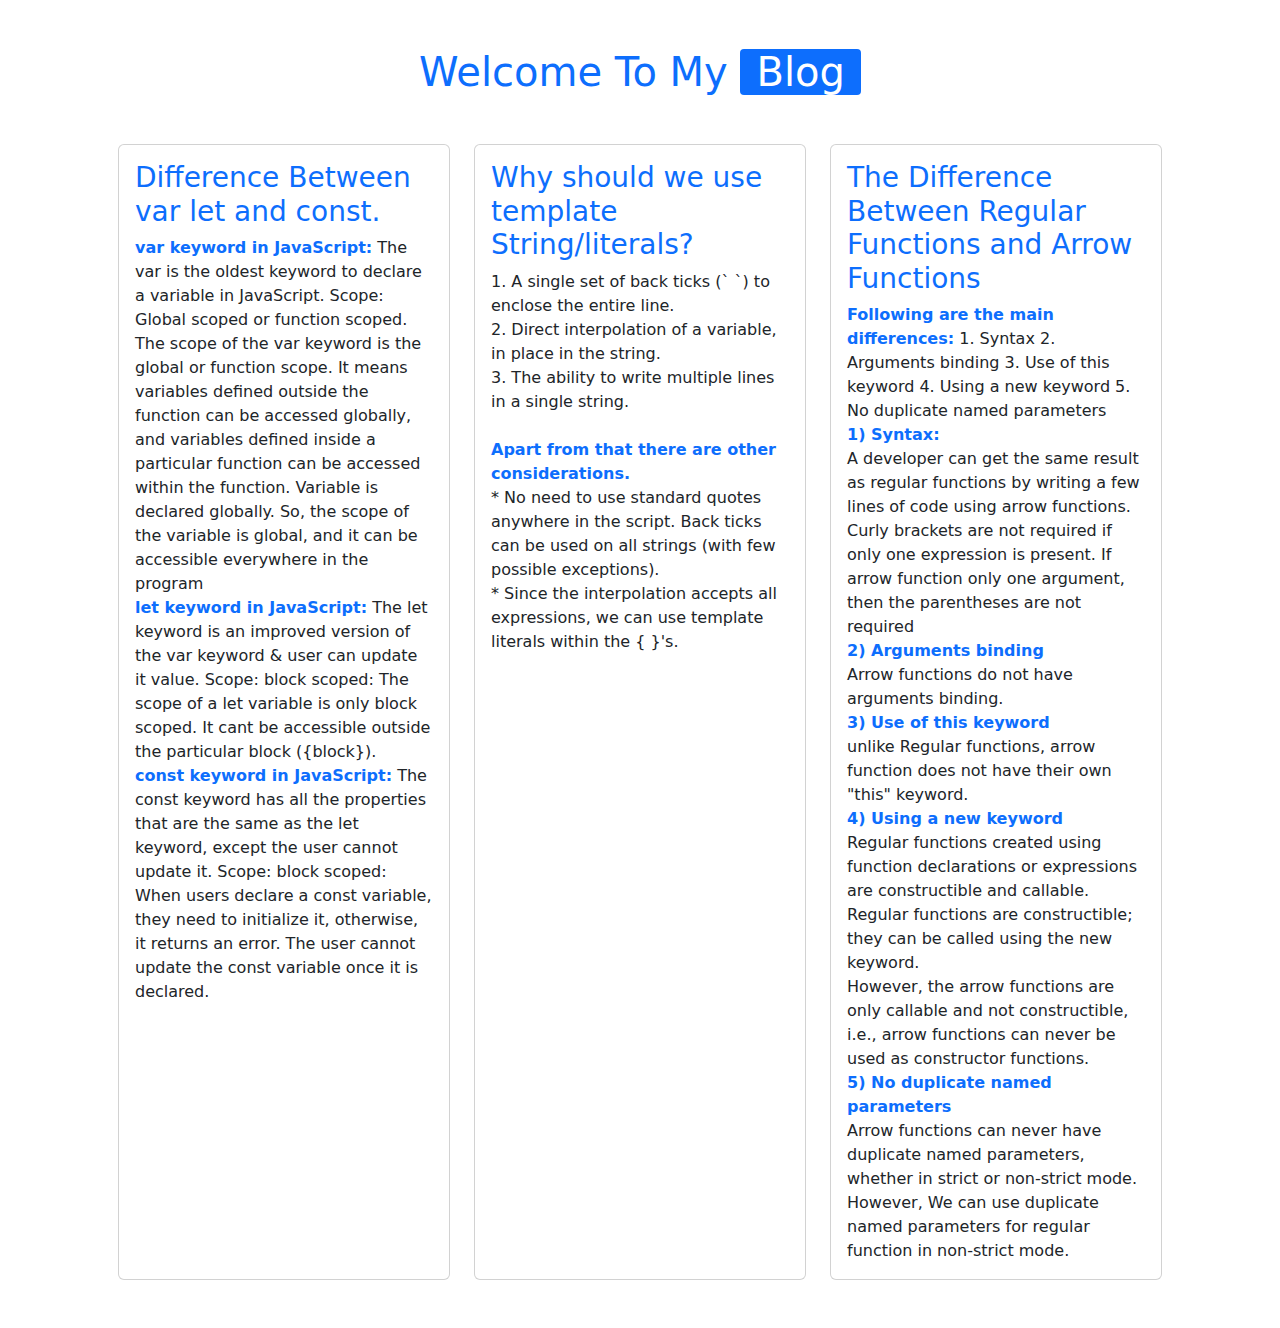
<file: blog.html>
<!DOCTYPE html>
<html lang="en">

<head>
    <meta charset="UTF-8">
    <meta http-equiv="X-UA-Compatible" content="IE=edge">
    <meta name="viewport" content="width=device-width, initial-scale=1.0">
    <title>My Blogs</title>
    <!-- bootstrap css cdn -->
    <link rel="stylesheet" href="https://cdn.jsdelivr.net/npm/bootstrap@5.2.0/dist/css/bootstrap.min.css">
</head>

<body class="container p-5">
    <section class="text-center text-primary">
        <h1>Welcome To My <span class="px-3 py1 bg-primary text-white rounded-1">Blog</span></h1>
    </section>
    <section class="mt-5">
        <div class="row row-cols-1 row-cols-md-3 g-4">
            <div class="col">
                <div class="card h-100">
                    <div class="card-body">
                        <h5 class="card-title text-primary fs-3">Difference Between var let and const.</h5>
                        <p class="card-text"><span class="fw-bold text-primary">var keyword in JavaScript:</span> The
                            var is the
                            oldest keyword to
                            declare a
                            variable in JavaScript.

                            Scope: Global scoped or function scoped. The scope of the var keyword is the global or
                            function scope. It means variables defined outside the function can be accessed globally,
                            and variables defined inside a particular function can be accessed within the function.
                            Variable is declared globally. So, the scope of the variable is global, and it can be
                            accessible everywhere in the program
                            <br>
                            <span class="fw-bold text-primary">let keyword in JavaScript:</span> The let keyword is an
                            improved
                            version of the var keyword & user can update it value.

                            Scope: block scoped: The scope of a let variable is only block scoped. It cant be
                            accessible outside the particular block ({block}).
                            <br>
                            <span class="fw-bold text-primary">const keyword in JavaScript:</span> The const keyword has
                            all the
                            properties that are the same as
                            the let keyword, except the user cannot update it.

                            Scope: block scoped: When users declare a const variable, they need to initialize it,
                            otherwise, it returns an error. The user cannot update the const variable once it is
                            declared.
                        </p>
                    </div>
                </div>
            </div>
            <div class="col">
                <div class="card h-100">
                    <div class="card-body">
                        <h5 class="card-title text-primary fs-3">Why should we use template String/literals?</h5>
                        <p class="card-text">1. A single set of back ticks (` `) to enclose the entire line. <br>
                            2. Direct interpolation of a variable, in place in the string. <br>
                            3. The ability to write multiple lines in a single string. <br><br>

                            <span class="fw-bold text-primary">Apart from that there are other considerations.</span>
                            <br>
                            * No need to use standard quotes anywhere in the script. Back ticks can be used on all
                            strings
                            (with few possible exceptions). <br>
                            * Since the interpolation accepts all expressions, we can use template literals within the {
                            }'s.
                        </p>
                    </div>
                </div>
            </div>
            <div class="col">
                <div class="card h-100">
                    <div class="card-body">
                        <h5 class="card-title text-primary fs-3">The Difference Between Regular Functions and Arrow
                            Functions</h5>
                        <p class="card-text"><span class="fw-bold text-primary">Following are the main
                                differences:</span>
                            1. Syntax
                            2. Arguments binding
                            3. Use of this keyword
                            4. Using a new keyword
                            5. No duplicate named parameters <br>
                            <span class="text-primary fw-bold">1) Syntax:</span> <br>
                            A developer can get the same result as regular functions by writing a few lines of code
                            using arrow functions. Curly brackets are not required if only one expression is present.
                            If arrow function only one argument, then the parentheses are not required
                            <br>
                            <span class="text-primary fw-bold">2) Arguments binding</span> <br>
                            Arrow functions do not have arguments binding.
                            <br>
                            <span class="text-primary fw-bold">3) Use of this keyword</span> <br>
                            unlike Regular functions, arrow function does not have their own "this" keyword.
                            <br>
                            <span class="text-primary fw-bold">4) Using a new keyword</span> <br>
                            Regular functions created using function declarations or expressions are constructible and
                            callable. Regular functions are constructible; they can be called using the new keyword.
                            <br>
                            However, the arrow functions are only callable and not constructible, i.e., arrow functions
                            can never be used as constructor functions.
                            <br>
                            <span class="text-primary fw-bold">5) No duplicate named parameters</span> <br>
                            Arrow functions can never have duplicate named parameters, whether in strict or non-strict
                            mode.
                            <br>
                            However, We can use duplicate named parameters for regular function in non-strict mode.

                        </p>
                    </div>
                </div>
            </div>
        </div>
    </section>
</body>

</html>
</file>
